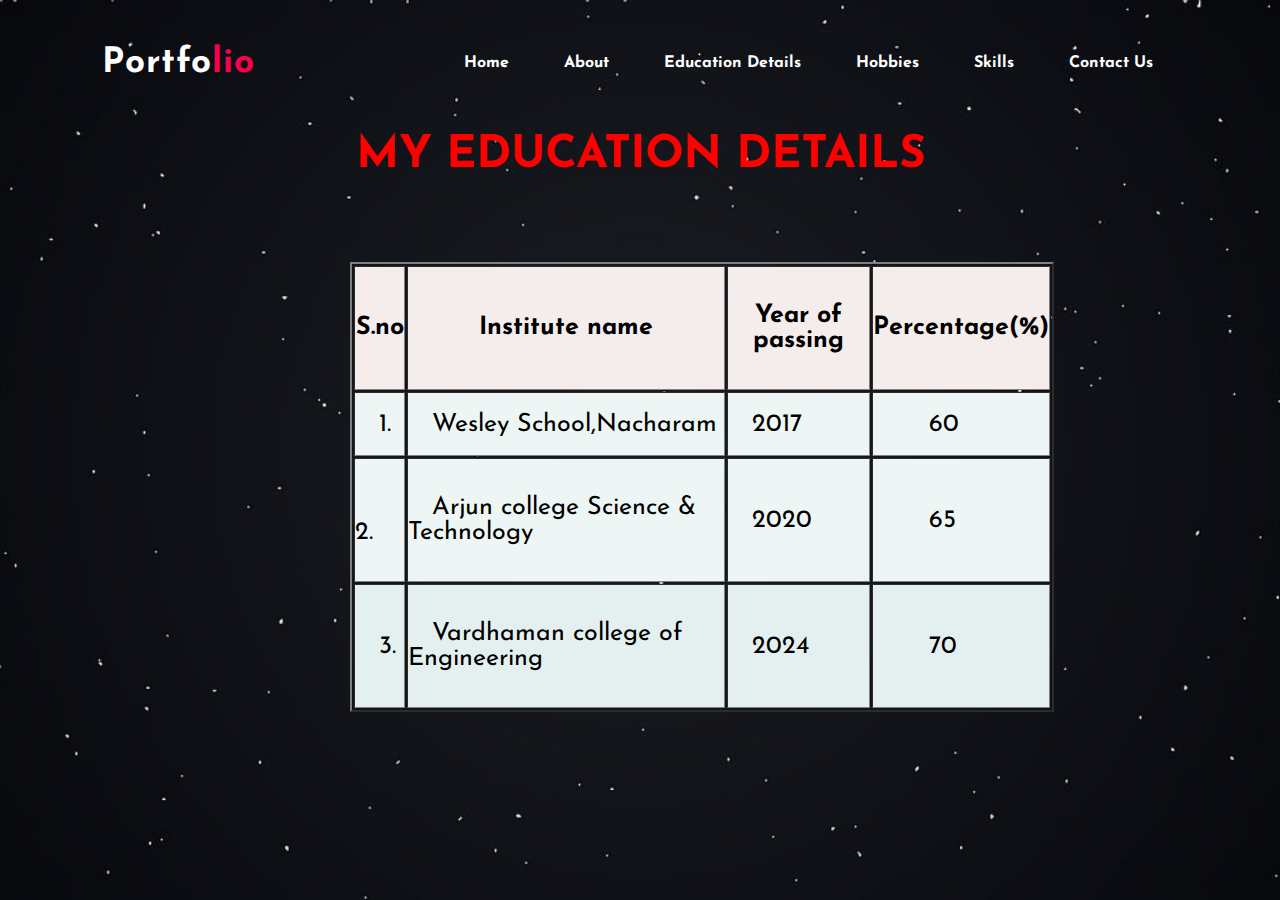
<file: Education.html>
<head>
	<title>Portfolio website</title>
	<link rel="stylesheet" type="text/css" href="style.css">

	<link rel="preconnect" href="https://fonts.gstatic.com">
  <link href="https://fonts.googleapis.com/css2?family=Josefin+Sans:ital,wght@0,100;0,200;0,300;0,400;0,500;0,600;0,700;1,100;1,200;1,300;1,400;1,500;1,600;1,700&display=swap" rel="stylesheet">

  <link rel="stylesheet" href="https://cdnjs.cloudflare.com/ajax/libs/font-awesome/5.15.3/css/all.min.css" integrity="sha512-iBBXm8fW90+nuLcSKlbmrPcLa0OT92xO1BIsZ+ywDWZCvqsWgccV3gFoRBv0z+8dLJgyAHIhR35VZc2oM/gI1w==" crossorigin="anonymous" referrerpolicy="no-referrer" />

</head>
<body>
	<!----hero Section start---->

	<div class="hero">
		<nav>
			<h2 class="logo">Portfo<span>lio</span></h2>
			<ul>
				<li><a href="index.html">Home</a></li>
        <li><a href="about.html">About</a></li>
				<li><a href="Education.html">Education Details</a></li>
				<li><a href="Hobbies.html">Hobbies</a></li>
				<li><a href="Skills.html">Skills</a></li>
				<li><a href="contact.html">Contact Us</a></li>
			</ul>
		</nav>
        <br>
        <br>
	   
         <h1 style="text-align:center; font-size: 45px; color: red;">MY EDUCATION DETAILS</h1>
         
         <br>
         <br><br><br>
         <p>  </p>
         <div>
         <table style="width:55%;height:50%;margin-left: 350px;" border=2 align="center">
            <tr>
            <th style=" font-size:25px;background-color:rgb(245, 236, 236);color:black">S.no</th>
            <th style=" font-size:25px;background-color:rgb(245, 236, 236);color:black;">Institute name</th>
            <th style=" font-size:25px;background-color:rgb(245, 236, 236);color:black;">Year of passing</th>
            <th style=" font-size:25px;background-color:rgb(245, 236, 236);color:black;">Percentage(%)</th>
            </tr>
            <tr style=font-size:25px;background-color:rgb(238,245,245);">
            <td>&nbsp &nbsp1.</td>
            <td>&nbsp &nbspWesley School,Nacharam</td>
            <td>&nbsp &nbsp2017</td>
            <td>&nbsp &nbsp&nbsp &nbsp 60</td>
            </tr>
            <tr style="font-size:25px;background-color:rgb(238, 245, 245);">
            <td>&nbsp &nbsp 2.</td>
            <td> &nbsp &nbspArjun college Science & Technology</td>
            <td>&nbsp &nbsp2020</td>
            <td> &nbsp &nbsp&nbsp &nbsp 65</td>
            </tr>
            <tr style="font-size:25px;background-color:rgb(228, 240, 240);">
            <td> &nbsp &nbsp3.</td>
            <td> &nbsp &nbspVardhaman college of Engineering</td>
            <td>&nbsp &nbsp2024</td>
            <td>&nbsp &nbsp&nbsp &nbsp 70</td>
            </tr>
            </table>
            </div>
            

		
			
		</div>
	</div>
    </body>
    </html>
</file>
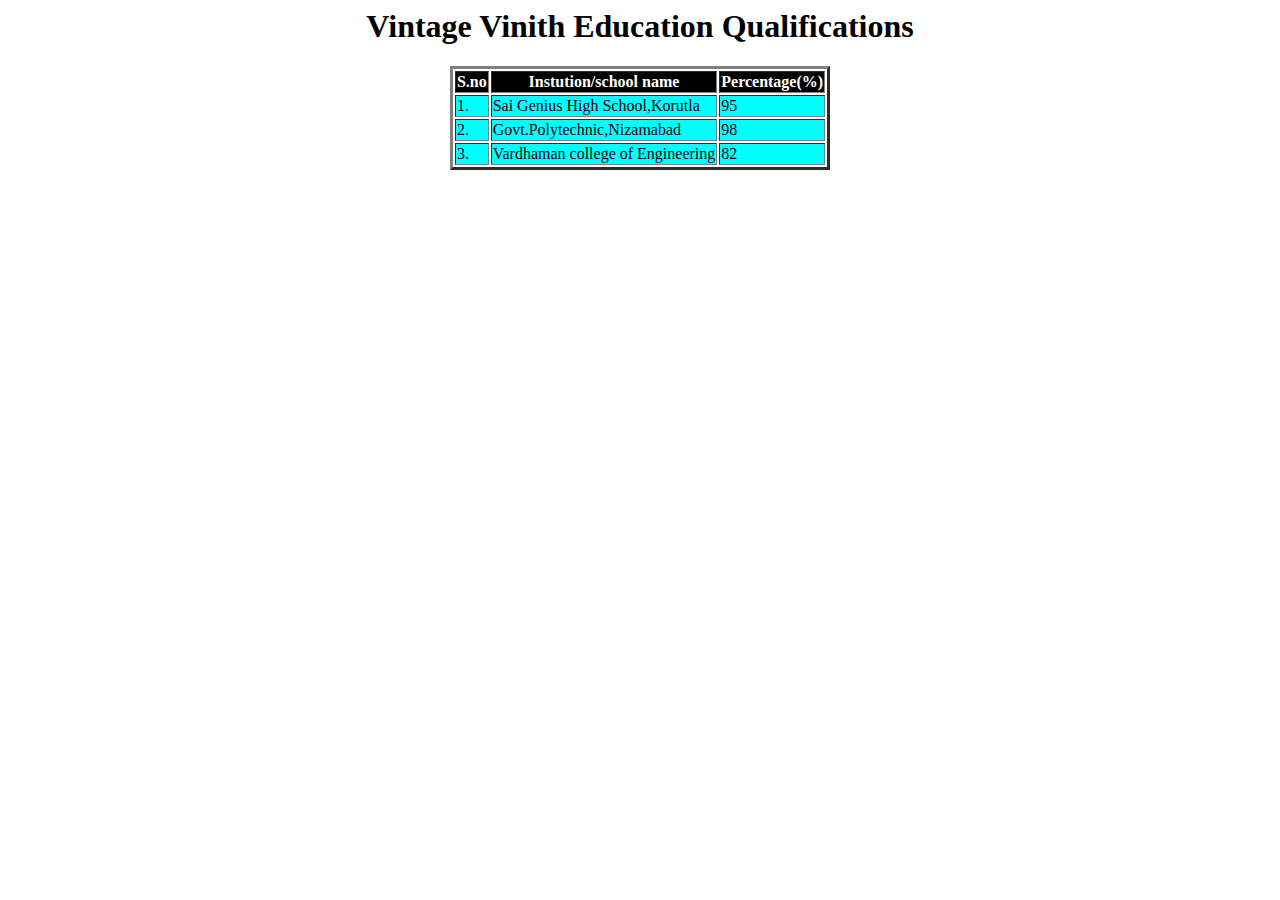
<file: table.html>
<html>
<head>
<style type="text/css">
</style>
</head>
<body>
<h1 style="text-align:center";">Vintage Vinith Education Qualifications</h1>

<table border=3 align="center">
<tr>
<th style="background-color:black;color:white;">S.no</th>
<th style="background-color:black;color:white;">Instution/school name</th>
<th style="background-color:black;color:white;">Percentage(%)</th>
</tr>
<tr style="background-color:cyan;">
<td>1.</td>
<td>Sai Genius High School,Korutla</td>
<td>95</td>
</tr>
<tr style="background-color:cyan;">
<td>2.</td>
<td>Govt.Polytechnic,Nizamabad</td>
<td>98</td>
</tr>
<tr style="background-color:cyan;">
<td>3.</td>
<td>Vardhaman college of Engineering</td>
<td>82</td>
</tr>
</table>

</body>
</html>
</file>
<file: style.css>
*{
	padding: 0;
	margin: 0;
	font-family: 'Josefin Sans', sans-serif;
	box-sizing: border-box;
}
.hero{
	height: 100vh;
	width: 100%;
	background-image: url(background-gdf70548d8_1280.jpg);
	background-size: cover;
	background-position: center;
}
nav{
	display: flex;
	align-items: center;
	justify-content: space-between;
	padding-top: 45px;
	padding-left: 8%;
	padding-right: 8%;
}
.logo{
	color: white;
	font-size: 35px;
	letter-spacing: 1px;
	cursor: pointer;
}
span{
	color: #f9004d;
}
nav ul li{
	list-style-type: none;
	display: inline-block;
	padding: 10px  25px;
}
nav ul li a{
	color: white;
	text-decoration: none;
	font-weight: bold;
	text-transform: capitalize;
}
nav ul li a:hover{
	color: #f9004d;
	transition: .4s;
}
.btn{
	background-color:#f9004d;
	color: white;
	text-decoration: none;
	border: 2px solid transparent;
	font-weight: bold;
	padding: 10px 25px;
	border-radius: 30px;
	transition: transform .4s; 
}
.btn:hover{
	transform: scale(1.2);
}
.content{
	position: absolute;
	top: 50%;
	left:8%;
	transform: translateY(-50%);
}
h1{
	color: white;
	margin: 20px 0px 20px;
	font-size: 75px;
}
h3{
	color: white;
	font-size: 25px;
	margin-bottom: 50px;
}
h4{
	color: #fcfc;
	letter-spacing: 2px;
	font-size: 20px;
}
.newslatter form{
	width: 380px;
	max-width: 100%;
	position: relative;
}
.newslatter form input:first-child{
	display: inline-block;
	width: 100%;
	padding: 14px 130px 14px 15px;
	border: 2px solid #f9004d;
	outline: none;
	border-radius: 30px;
}
.newslatter form input:last-child{
	position: absolute;
	display: inline-block;
	outline: none;
	border: none;
	padding: 10px 30px;
	border-radius: 30px;
	background-color:#f9004d;
	color: white;
	box-shadow: 0px 0px 5px #000, 0px 0px 15px #858585;
	top: 6px;
	right: 6px; 
}

.about{
	width: 100%;
	padding: 100px 0px;
	background-color: #191919;
}
.about img{
	height: auto;
	width: 430px;
}
.about-text{
	width: 550px;
}
.main{
	width: 1130px;
	max-width: 95%;
	margin: 0 auto;
	display: flex;
	align-items: center;
	justify-content: space-around;
}
.about-text h2{
	color: white;
	font-size: 75px;
	text-transform: capitalize;
	margin-bottom: 20px;
}
.about-text h5{
	color: white;
	letter-spacing: 2px;
	font-size: 22px;
	margin-bottom: 25px;
	text-transform: capitalize;
}
.about-text p{
	color: #fcfc;
	letter-spacing: 1px;
	line-height: 28px;
	font-size: 18px;
	margin-bottom: 45px;
}
button{
	background-color:#f9004d;
	color: white;
	text-decoration: none;
	border: 2px solid transparent;
	font-weight: bold;
	padding: 13px 30px;
	border-radius: 30px;
	transition: .4s; 
}
button:hover{
	background-color: transparent;
	border: 2px solid #f9004d;
	cursor: pointer;
}

.service{
	background: #101010;
	width: 100%;
	padding: 100px 0px;
}
.title h2{
	color: white;
	font-size: 75px;
	width: 1130px;
	margin: 30px auto;
	text-align: center;
}
.box{
	display: flex;
	justify-content: center;
	align-items: center;
	min-height: 400px;
}
.card{
	height: 365px;
	width: 335px;
	padding: 20px 35px;
	background: #191919;
	border-radius: 20px;
	margin: 15px;
	position: relative;
	overflow: hidden;
	text-align: center;
}
.card i{
	font-size: 50px;
	display: block;
	text-align: center;
	margin: 25px 0px;
	color: #f9004d;

}
h5{
	color: white;
	font-size: 23px;
	margin-bottom: 15px;
}
.pra p{
	color: #fcfc;
	font-size: 16px;
	line-height: 27px;
	margin-bottom: 25px;
}
.card .button{
	background-color:#f9004d;
	color: white;
	text-decoration: none;
	border: 2px solid transparent;
	font-weight: bold;
	padding: 9px 22px;
	border-radius: 30px;
	transition: .4s; 
}
.card .button:hover{
	background-color: transparent;
	border: 2px solid #f9004d;
	cursor: pointer;
}
.contact-me{
	width: 100%;
	height: 290px;
	background: #191919;
	display: flex;
	align-items: center;
	flex-direction: column;
	justify-content: center;
}
.contact-me p{
	color: white;
	font-size: 30px;
	font-weight: bold;
	margin-bottom: 25px;
}
.contact-me .button-two{
	background-color:#f9004d;
	color: white;
	text-decoration: none;
	border: 2px solid transparent;
	font-weight: bold;
	padding: 13px 30px;
	border-radius: 30px;
	transition: .4s; 
}
.contact-me .button-two:hover{
	background-color: transparent;
	border: 2px solid #f9004d;
	cursor: pointer;
}
footer{
	position: relative;
	width: 100%;
	height: 400px;
	background: #101010;
	display: flex;
	flex-direction: column;
	align-items: center;
	justify-content: center;
}
footer p:nth-child(1){
	font-size: 30px;
	color: white;
	margin-bottom: 20px;
	font-weight: bold;
}
footer p:nth-child(2){
	color: white;
	font-size: 17px;
	width: 500px;
	text-align: center;
	line-height: 26px;
}
.social{
	display: flex;
}
.social a{
	width: 45px;
	height: 45px;
	display: flex;
	align-items: center;
	justify-content: center;
	background:  #f9004d;
	border-radius: 50%;
	margin: 22px 10px;
	color: white;
	text-decoration: none;
	font-size: 20px;
}
.social a:hover{
	transform: scale(1.3);
	transition: .3s;
}
.end{
	position: absolute;
	color:#f9004d;
	bottom: 35px;
	font-size: 14px; 
}
</file>
